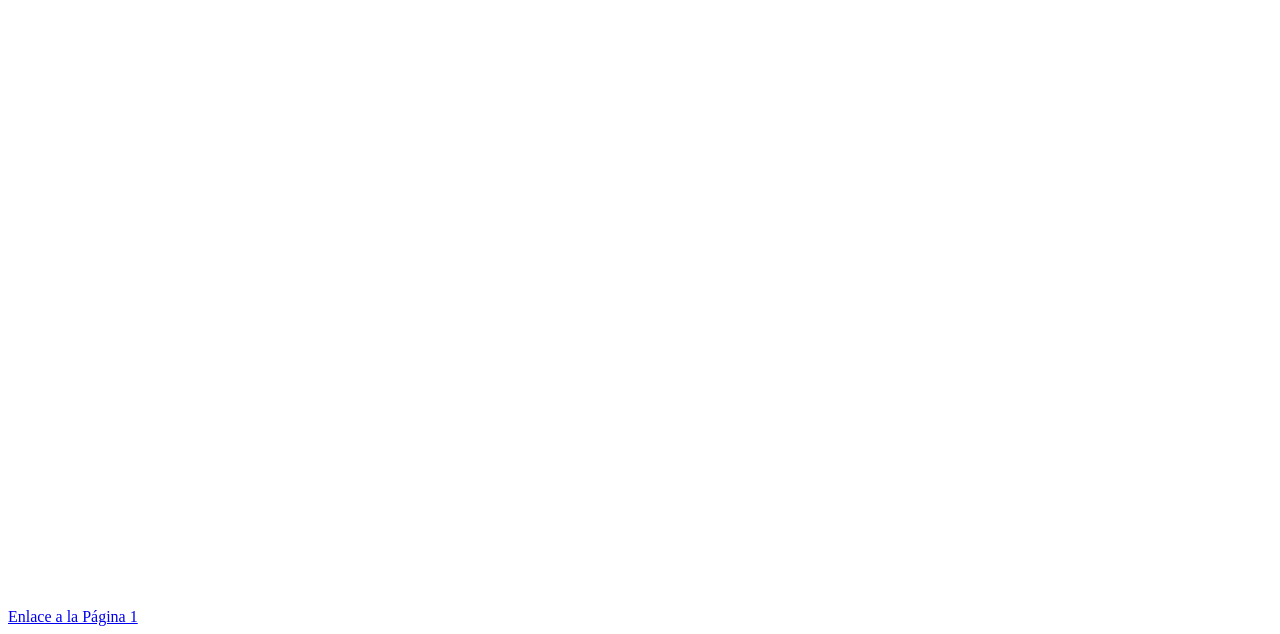
<file: HTML/Ejercicio02/html/index.html>
<!DOCTYPE html>
<html lang="en">
<head>
    <meta charset="UTF-8">
    <meta name="viewport" content="width=device-width, initial-scale=1.0">
    <title>Document</title>
</head>
<body>
    <br><br><br><br><br><br><br><br><br><br><br><br><br><br><br><br><br><br><br><br><br><br><br><br><br><br><br><br><br><br><br><br><br><br><br><br><br><br><br><br><br><br><br><br><br><br><br><br><br><br>
    <br><br><br><br><br><br><br><br><br><br><br><br><br><br><br><br><br><br><br><br><br><br><br><br><br><br><br><br><br><br><br><br><br><br><br><br><br><br><br><br><br><br><br><br><br><br><br><br><br><br>
    <br><br><br><br><br><br><br><br><br><br><br><br><br><br><br><br><br><br><br><br><br><br><br><br><br><br><br><br><br><br><br><br><br><br><br><br><br><br><br><br><br><br><br><br><br><br><br><br><br><br>
    <br><br><br><br><br><br><br><br><br><br><br><br><br><br><br><br><br><br><br><br><br><br><br><br><br><br><br><br><br><br><br><br><br><br><br><br><br><br><br><br><br><br><br><br><br><br><br><br><br><br>
    <br><br><br><br><br><br><br><br><br><br><br><br><br><br><br><br><br><br><br><br><br><br><br><br><br><br><br><br><br><br><br><br><br><br><br><br><br><br><br><br><br><br><br><br><br><br><br><br><br><br>
    <br><br><br><br><br><br><br><br><br><br><br><br><br><br><br><br><br><br><br><br><br><br><br><br><br><br><br><br><br><br><br><br><br><br><br><br><br><br><br><br><br><br><br><br><br><br><br><br><br><br>

    <a href="../enlace/enlace1.html">Enlace a la Página 1</a>
</body>
</html>
</file>
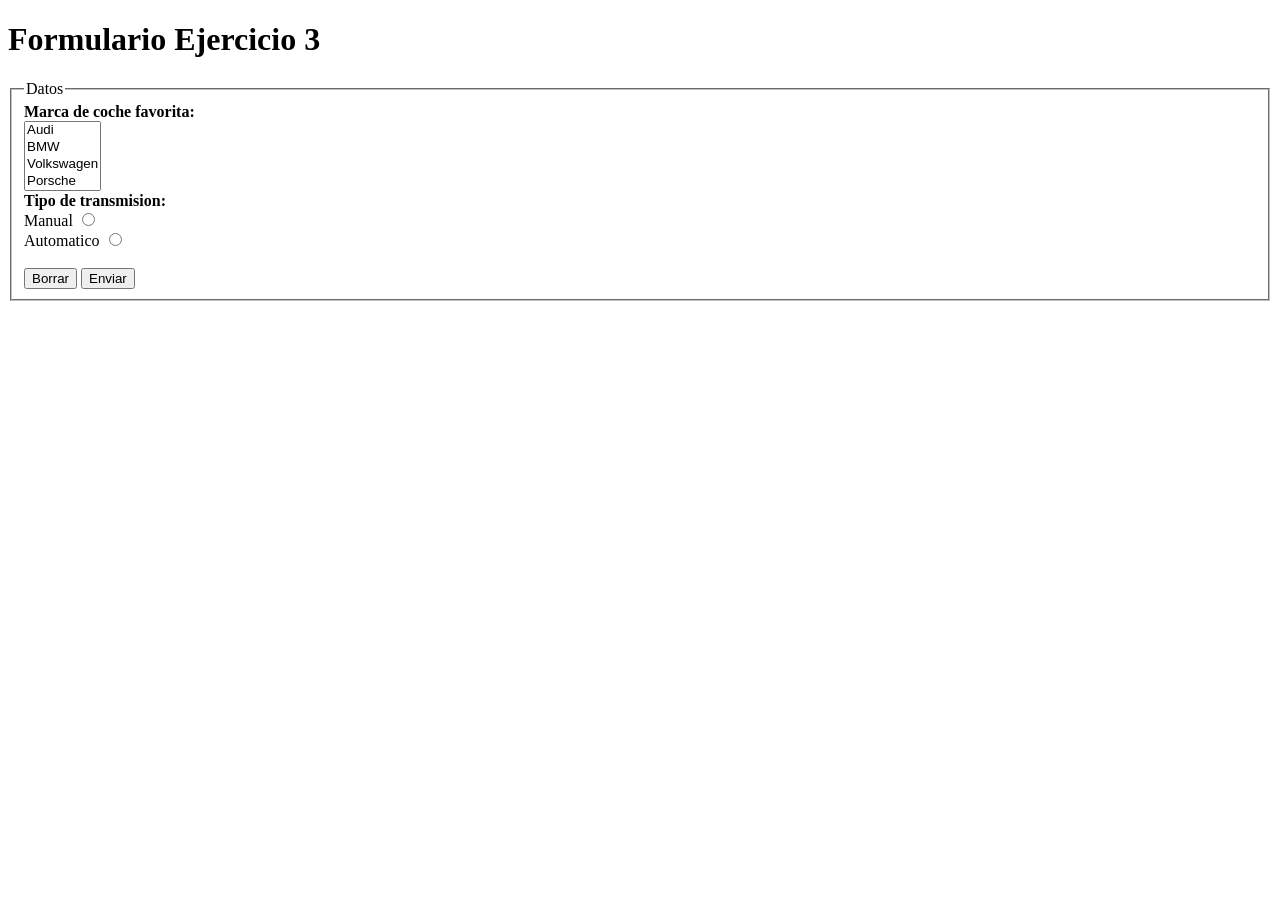
<file: Ejer3 y 4.html>
<!DOCTYPE html>
<html lang="en">

<head>
    <meta charset="UTF-8">
    <meta name="viewport" content="width=device-width, initial-scale=1.0">
    <title>Document</title>
</head>

<body>
    <h1>Formulario Ejercicio 3</h1>
    <form method="post">
        <fieldset>
            <legend>Datos</legend>
            <label for="MarcaCoche"><b>Marca de coche favorita: </b></label>
            <br>
            <select name="MarcaCoche" id="MarcaCoche" placeholder="Selecciona una marca" multiple required>
                <option value="Audi">Audi</option>
                <option value="BMW">BMW</option>
                <option value="Volkswagen">Volkswagen</option>
                <option value="Porsche">Porsche</option>
                <option value="Otro">Otro</option>
            </select>
            <br>
            <label for="Transmision"><b>Tipo de transmision: </b></label>
            <br>
            <label for="Manual">Manual</label>
            <input type="radio" name="Transmision" value="Manual" id="Manual" required>
            <br>
            <label for="Automatico">Automatico</label>
            <input type="radio" name="Transmision" value="Automatico" id="Automatico" required>
            <br><br>
            <button type="reset">Borrar</button>
            <button type="submit">Enviar</button>
        </fieldset>
    </form>
</body>

</html>
</file>
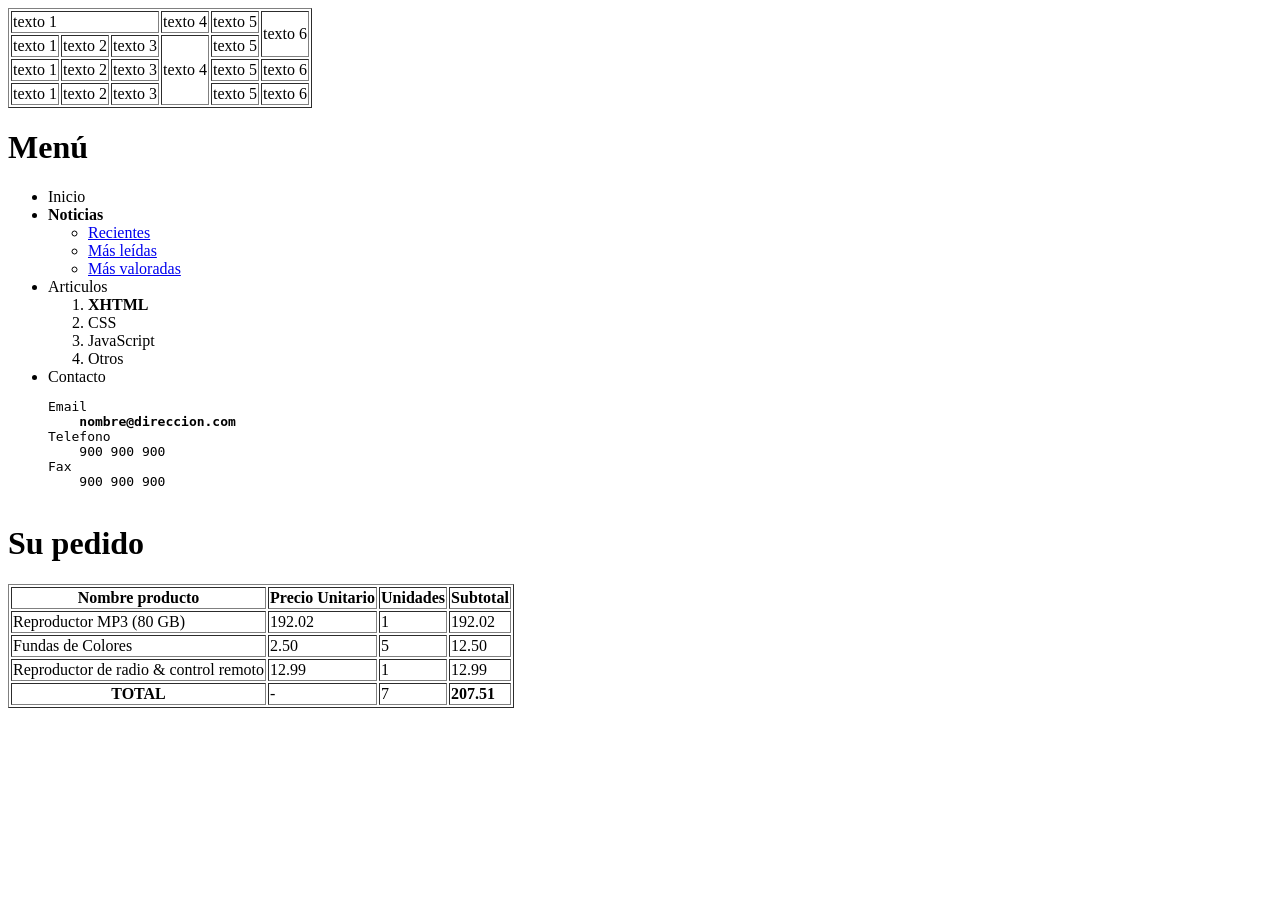
<file: Ejercicioslenguajedemarca.html>
<!DOCTYPE html>
<html lang="en">
<head>
    <meta charset="UTF-8">
    <meta name="viewport" content="width=device-width, initial-scale=1.0">
    <title>Ejercicios Lenguaje de Marca</title>
</head>
<body>
    <table border="1">
        <tr>
            <td colspan="3">texto 1</td>
            <!--<td>texto 2</td>
            <td>texto 3</td>-->
            <td>texto 4</td>
            <td>texto 5</td>
            <td rowspan="2">texto 6</td>
        </tr>
        <tr>
            <td>texto 1</td>
            <td>texto 2</td>
            <td>texto 3</td>
            <td rowspan="3">texto 4</td>
            <td>texto 5</td>
            <!--<td>texto 6</td>-->
        </tr>
        <tr>
            <td>texto 1</td>
            <td>texto 2</td>
            <td>texto 3</td>
            <!--<td>texto 4</td>-->
            <td>texto 5</td>
            <td>texto 6</td>
        </tr>
        <tr>
            <td>texto 1</td>
            <td>texto 2</td>
            <td>texto 3</td>
            <!--<td>texto 4</td>-->
            <td>texto 5</td>
            <td>texto 6</td>
        </tr>
    </table>

    
    <h1>Menú</h1>

    <ul>
        <li>Inicio</li>
        <li><b>Noticias</b>
            <ul>
                <li><a href="#">Recientes</a></li>
                <li><a href="#">Más leídas</a></li>
                <li><a href="#">Más valoradas</a></li>
            </ul>
        </li>
        <li>Articulos
            <ol>
                <li><b>XHTML</b></li>
                <li>CSS</li>
                <li>JavaScript</li>
                <li>Otros</li>
            </ol>
        </li>
        <li>Contacto
            <pre>
Email 
    <b>nombre@direccion.com</b>
Telefono
    900 900 900
Fax
    900 900 900
            </pre>
        </li>
    </ul>

<h1>Su pedido</h1>

<table border="1">
    <thead>
        <th>Nombre producto</th>
        <th>Precio Unitario</th>
        <th>Unidades</th>
        <th>Subtotal</th>
    </thead>
    <tr>
        <td>Reproductor MP3 (80 GB)</td>
        <td>192.02</td>
        <td>1</td>
        <td>192.02</td>
    </tr>
    <tr>
        <td>Fundas de Colores</td>
        <td>2.50</td>
        <td>5</td>
        <td>12.50</td>
    </tr>
    <tr>
        <td>Reproductor de radio & control remoto</td>
        <td>12.99</td>
        <td>1</td>
        <td>12.99</td>
    </tr>
    <tfoot>
        <th><b>TOTAL</b></th>
        <td>-</td>
        <td>7</td>
        <td><b>207.51</b></td>
    </tfoot>
</table>





</body>
</html>
</file>
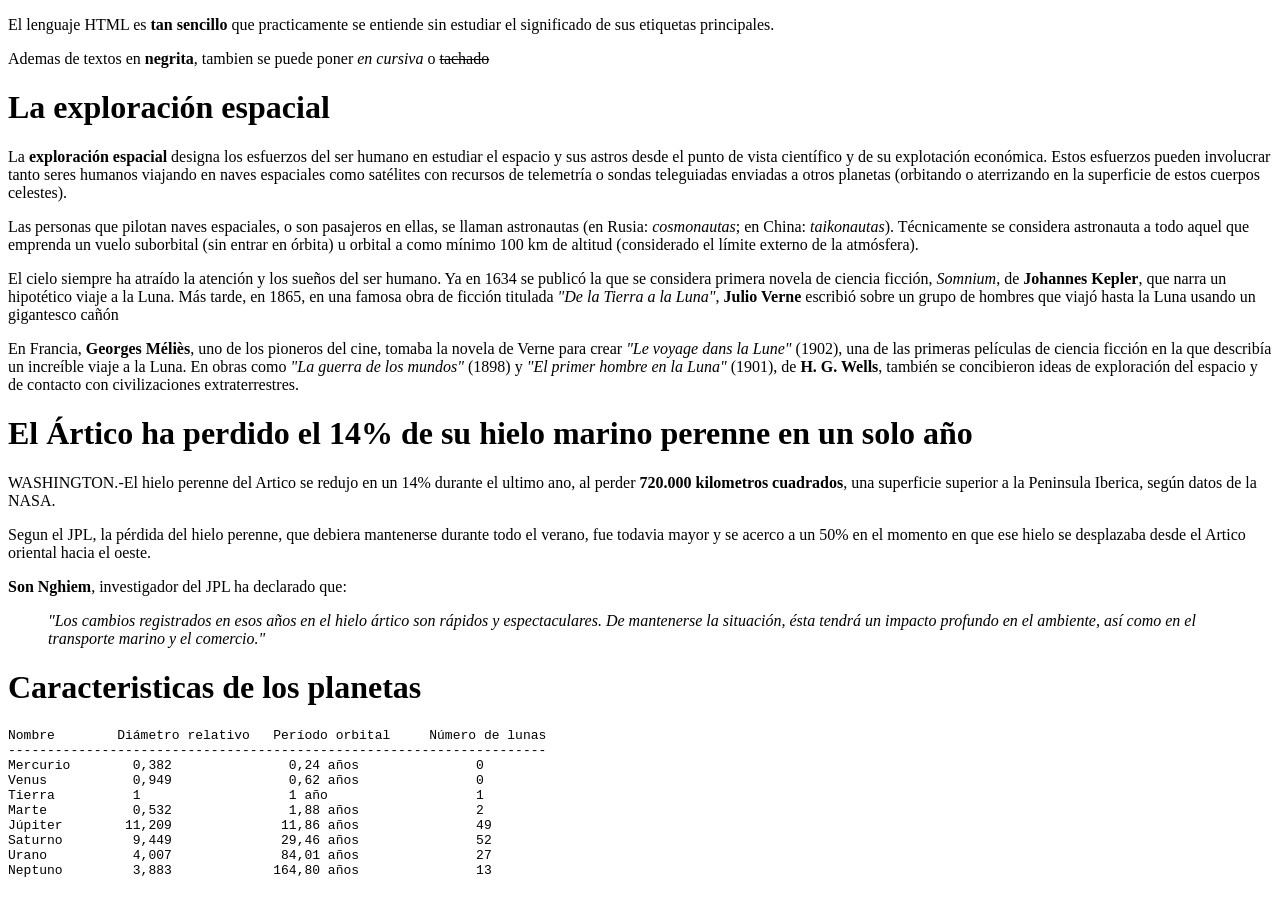
<file: Primeros ejercicios.html>
<!DOCTYPE html>
<html lang="en">
<head>
    <meta charset="UTF-8">
    <meta name="viewport" content="width=device-width, initial-scale=1.0">
    <title>Form</title>
</head>
<body>
    <p>El lenguaje HTML es <b>tan sencillo</b> que practicamente se entiende sin estudiar el significado de sus etiquetas principales.</p>
    <p>Ademas de textos en <b>negrita</b>, tambien se puede poner <i>en cursiva</i> o <del>tachado</del></p>

    <h1>La exploración espacial</h1>
    <p>La <b>exploración espacial</b> designa los esfuerzos del ser humano en estudiar el espacio y sus astros desde el punto de vista científico y de su explotación económica. Estos esfuerzos pueden involucrar tanto seres humanos viajando en naves espaciales como satélites con recursos de telemetría o sondas teleguiadas enviadas a otros planetas (orbitando o aterrizando en la superficie de estos cuerpos celestes).</p>
    <p>Las personas que pilotan naves espaciales, o son pasajeros en ellas, se llaman astronautas (en Rusia: <i>cosmonautas</i>; en China: <i>taikonautas</i>). Técnicamente se considera astronauta a todo aquel que emprenda un vuelo suborbital (sin entrar en órbita) u orbital a como mínimo 100 km de altitud (considerado el límite externo de la atmósfera).</p>
    <p>El cielo siempre ha atraído la atención y los sueños del ser humano. Ya en 1634 se publicó la que se considera primera novela de ciencia ficción, <i>Somnium</i>, de <b>Johannes Kepler</b>, que narra un hipotético viaje a la Luna. Más tarde, en 1865, en una famosa obra de ficción titulada <em>"De la Tierra a la Luna"</em>, <b>Julio Verne</b> escribió sobre un grupo de hombres que viajó hasta la Luna usando un gigantesco cañón</p>
    <p>En Francia, <b>Georges Méliès</b>, uno de los pioneros del cine, tomaba la novela de Verne para crear <em>"Le voyage dans la Lune"</em> (1902), una de las primeras películas de ciencia ficción en la que describía un increíble viaje a la Luna. En obras como <em>"La guerra de los mundos"</em> (1898) y <em>"El primer hombre en la Luna"</em> (1901), de <b>H. G. Wells</b>, también se concibieron ideas de exploración del espacio y de contacto con civilizaciones extraterrestres.</p>
   
    <h1>El Ártico ha perdido el 14% de su hielo marino perenne en un solo año</h1>
    <p><stong>WASHINGTON.</stong>-El hielo perenne del Artico se redujo en un 14% durante el ultimo ano, al perder <b>720.000 kilometros cuadrados</b>, una superficie superior a la Peninsula Iberica, según datos de la NASA.</p>
    <p>Segun el JPL, la pérdida del hielo perenne, que debiera mantenerse durante todo el verano, fue todavia mayor y se acerco a un 50% en el momento en que ese hielo se desplazaba desde el Artico oriental hacia el oeste.</p>
    <p><b>Son Nghiem</b>, investigador del JPL ha declarado que:</p>
    <blockquote><em>"Los cambios registrados en esos años en el hielo ártico son rápidos y espectaculares. De mantenerse la situación, ésta tendrá un impacto profundo en el ambiente, así como en el transporte marino y el comercio."</em></blockquote>
    
    <h1>Caracteristicas de los planetas</h1>
    <table>
        <pre>
Nombre        Diámetro relativo   Período orbital     Número de lunas
---------------------------------------------------------------------
Mercurio        0,382               0,24 años               0
Venus           0,949               0,62 años               0
Tierra          1                   1 año                   1
Marte           0,532               1,88 años               2
Júpiter        11,209              11,86 años               49
Saturno         9,449              29,46 años               52
Urano           4,007              84,01 años               27
Neptuno         3,883             164,80 años               13
        </pre>
    </table>
</body>
</html>
</file>
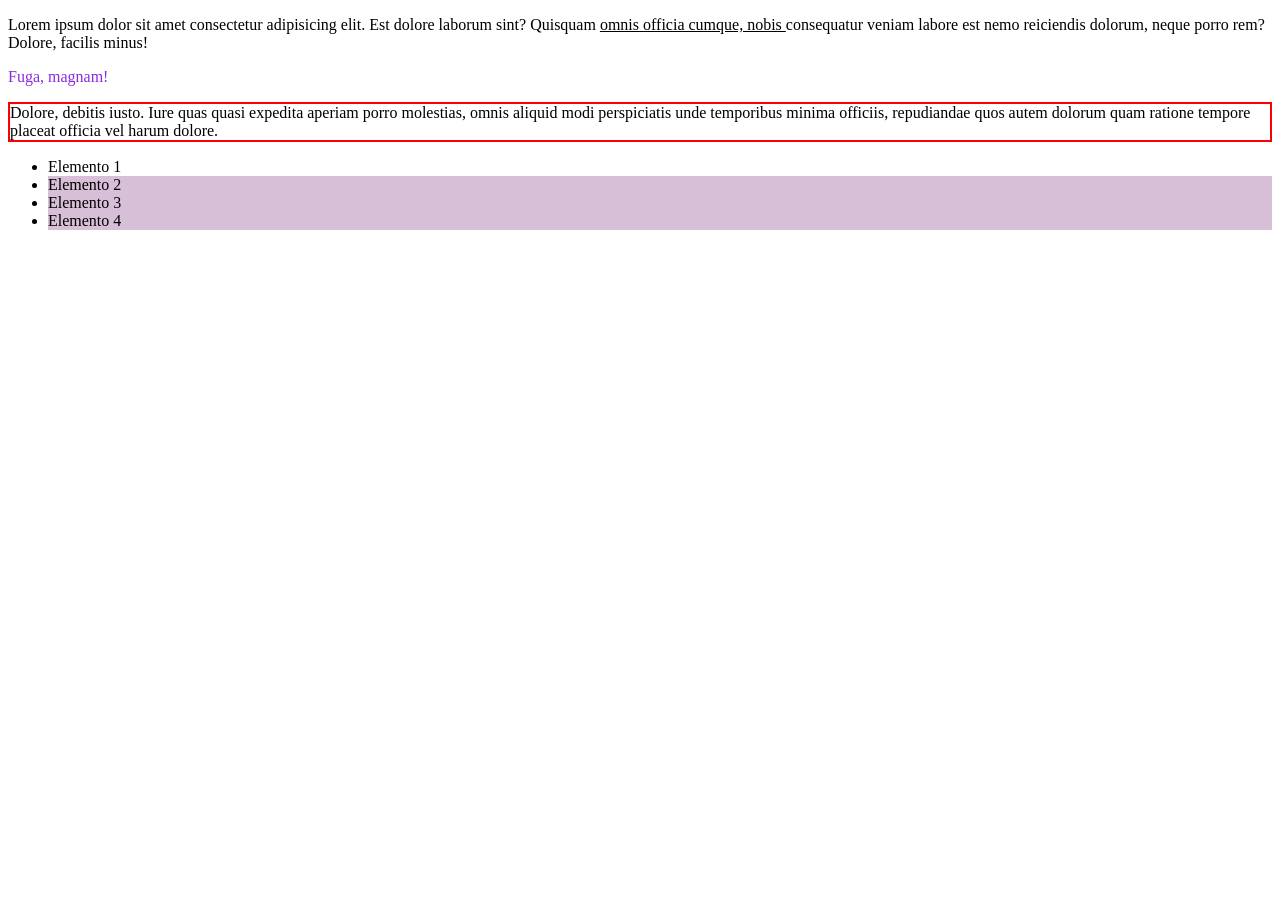
<file: CSS/Ejem02-selectores.html>
<!DOCTYPE html>
<html lang="en">
<head>
    <meta charset="UTF-8">
    <meta name="viewport" content="width=device-width, initial-scale=1.0">
    <title>Document</title>
    <link rel="stylesheet" href="ejem02-estilos.css">
</head>
<body>
    <div>
        <p>Lorem <span>ipsum dolor sit amet consectetur adipisicing elit. Est dolore laborum sint?</span> Quisquam <span>omnis officia cumque, nobis </span>consequatur veniam labore est nemo reiciendis dolorum, neque porro rem? Dolore, facilis minus!</p>
        <span>Fuga, magnam!</span>
    </div>
    <p>Dolore, debitis iusto. Iure quas quasi expedita aperiam porro molestias, omnis aliquid modi perspiciatis unde temporibus minima officiis, repudiandae quos autem dolorum quam ratione tempore placeat officia vel harum dolore.</p>
    <ul>
        <li>Elemento 1</li>
        <li>Elemento 2</li>
        <li>Elemento 3</li>
        <li>Elemento 4</li>
    </ul>

</body>
</html>
</file>
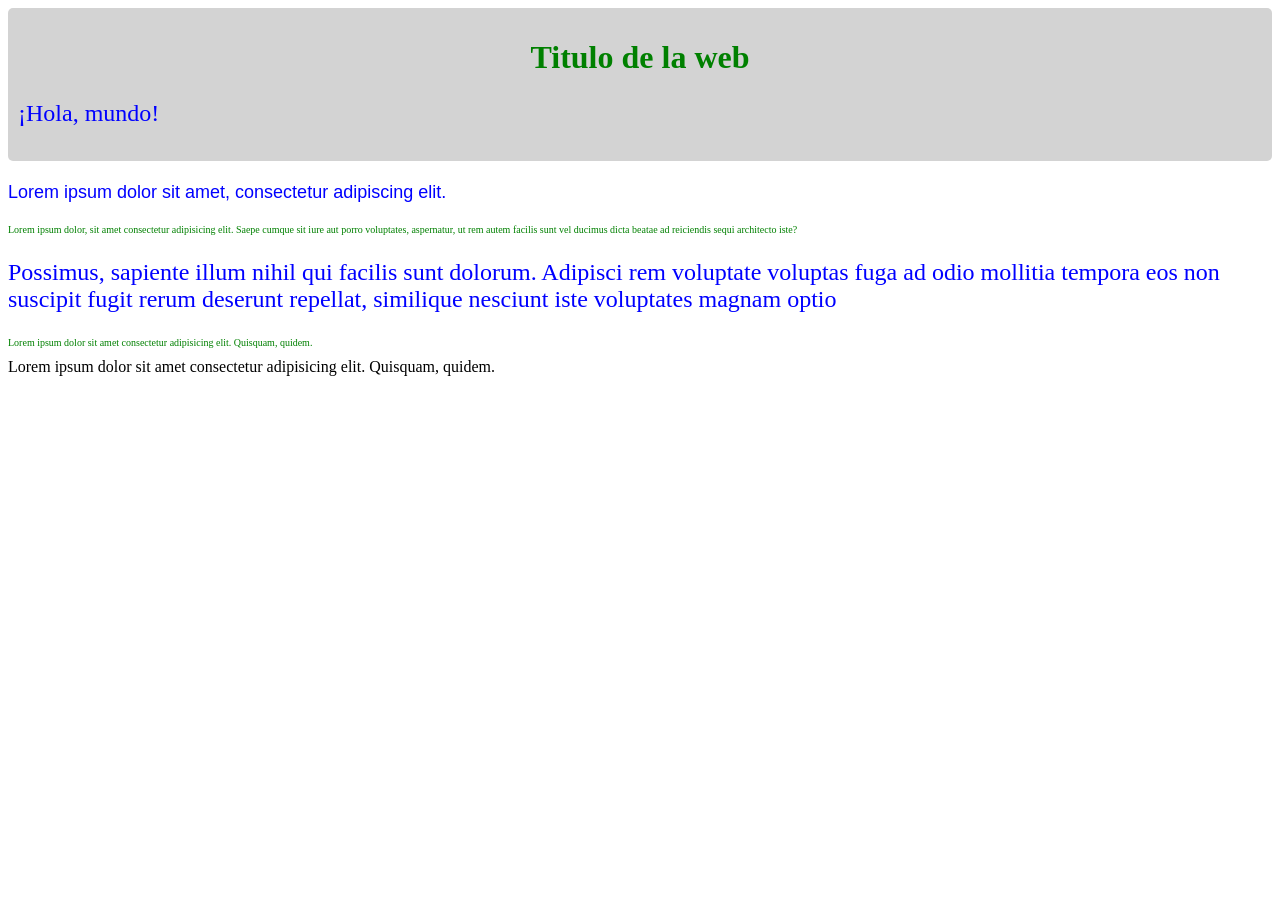
<file: CSS/Ejemp01-holamundoCSS.html>
<!DOCTYPE html>
<html lang="en">
<head>
    <meta charset="UTF-8">
    <meta name="viewport" content="width=device-width, initial-scale=1.0">
    <title>Document</title>
    <link rel="stylesheet" href="Ejemplo01-estilos.css">
</head>
<body>
    <div id="encabezado">
        <h1>Titulo de la web</h1>
        <p>¡Hola, mundo!</p>
    </div>

    <p id="parrafoLorem">Lorem ipsum dolor sit amet, consectetur adipiscing elit.</p>

    <p class="verde">Lorem ipsum dolor, sit amet consectetur adipisicing elit. Saepe cumque sit iure aut porro voluptates, aspernatur, ut rem autem facilis sunt vel ducimus dicta beatae ad reiciendis sequi architecto iste?</p>
    <p>Possimus, <span>sapiente illum nihil qui facilis sunt dolorum. Adipisci rem voluptate voluptas fuga ad odio mollitia tempora eos non suscipit fugit rerum deserunt repellat, similique nesciunt iste voluptates magnam optio</span></p>
    <p class="verde">Lorem ipsum dolor sit amet consectetur adipisicing elit. Quisquam, quidem.</p>
    <span class="Mayusculas">Lorem ipsum dolor sit amet consectetur adipisicing elit. Quisquam, quidem.</span>
</body>
</html>
</file>
<file: CSS/ejem02-estilos.css>
span + span {
    text-decoration: underline;
}
div + p {
    border: 2px solid red;
}
li + li {
    background-color: thistle;
}
div > span {
    color: blueviolet;
}
</file>
<file: CSS/Ejemplo01-estilos.css>
p{
    color: blue;
    font-size: 24px;
}
h1{
    color: green;
    text-align: center;
}
#parrafoLorem{
    font-family: Arial, sans-serif;
    line-height: 1.5;
    font-size: 18px;
}
.verde{
    color: green;
    font-size: 10px;
}
.mayusculas{
    text-transform: uppercase;
}
#encabezado{
    background-color: lightgray;
    padding: 10px;
    border-radius: 5px;
}
</file>
